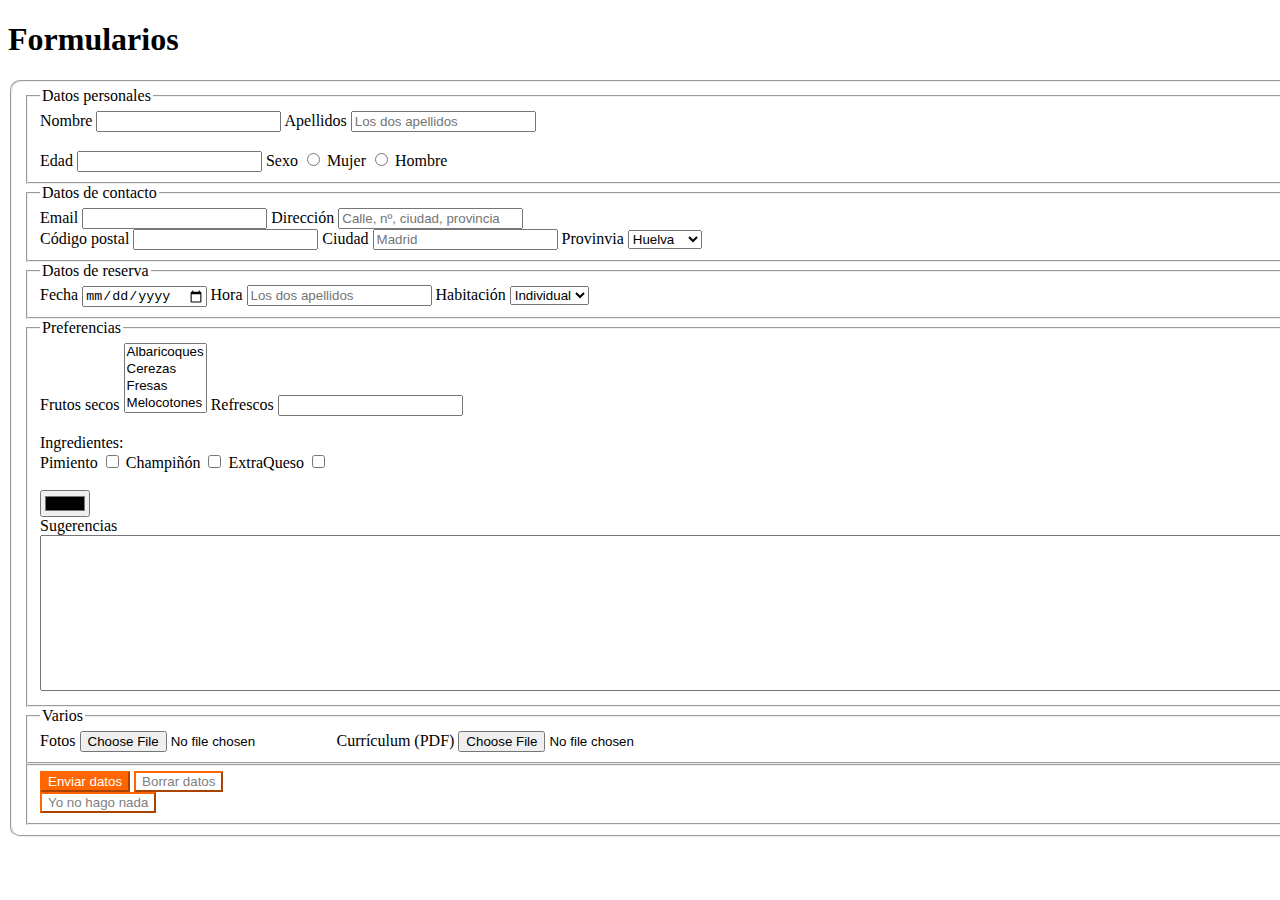
<file: index.html>
<!DOCTYPE html>
<html lang="es">
    <head>
        <meta charset="UTF-8">
        <meta name="viewport" content="width=device-width, initial-scale=1.0">
        <title>
            Ejercicio1
        </title>
    </head>
    <body>
        <h1>
            Formularios
        </h1>
        <form>
            <fieldset style="border-radius: 10px;">
                <fieldset>
                    <legend>
                        Datos personales
                    </legend>
                    Nombre
                    <input type="text" name="Nombre" required>
                    Apellidos
                    <input type="text" name="Apellidos" placeholder="Los dos apellidos">
                    <br>
                    <br>
                    Edad
                    <input type="number" name="Edad">
                    Sexo
                    <input type="radio" name="Mujer">
                    Mujer
                    <input type="radio" name="Hombre">
                    Hombre
                </fieldset>
                <fieldset>
                    <legend>
                        Datos de contacto
                    </legend>
                    Email
                    <input type="text" name="Email" required>
                    Dirección
                    <input type="text" name="Direccion" placeholder="Calle, nº, ciudad, provincia">
                    <br>
                    Código postal
                    <input type="number" name="CodigoPostal">
                    Ciudad
                    <input type="text" name="CodigoPostal" placeholder="Madrid">
                    Provinvia
                    <select name="Provincia">
                        <option value="Huelva">
                            Huelva
                        </option>
                        <option value="Sevilla">
                            Sevilla
                        </option>
                        <option value="Cordoba">
                            Córdoba
                        </option>
                        <option value="Jaen">
                            Jaén
                        </option>
                        <option value="Granada">
                            Granada
                        </option>
                        <option value="Almeria">
                            Almería
                        </option>
                        <option value="Malaga">
                            Málaga
                        </option>
                        <option value="Cadiz">
                            Cádiz
                        </option>
                    </select>
                </fieldset>
                <fieldset>
                    <legend>
                        Datos de reserva
                    </legend>
                    Fecha
                    <input type="date" name="Fecha" placeholder="23/01/2019">
                    Hora
                    <input type="datetime" name="Hora" placeholder="Los dos apellidos">
                    Habitación
                    <select name="Habitacion">
                        <option value="Individual">
                            Individual
                        </option>
                        <option value="Doble">
                            Doble
                        </option>
                    </select>
                </fieldset>
                <fieldset>
                    <legend>
                        Preferencias
                    </legend>
                    Frutos secos
                    <select name="FrutosSecos" multiple>
                        <option value="Albaricoque">
                            Albaricoques
                        </option>
                        <option value="Cerezas">
                            Cerezas
                        </option>
                        <option value="Fresas">
                            Fresas
                        </option>
                        <option value="Melocotones">
                            Melocotones
                        </option>
                        <option value="NoLoSe">
                            No lo sé
                        </option>
                    </select>
                    Refrescos
                    <input type="number" name="Refrescos">
                    <br>
                    <br>
                    Ingredientes:
                    <br>
                    Pimiento
                    <input type="checkbox" name="Pimiento" value="Pimiento">
                    Champiñón
                    <input type="checkbox" name="Champinon" value="Champinon">
                    ExtraQueso
                    <input type="checkbox" name="ExtraQueso" value="Pimiento">
                    <br>
                    <br>
                    <input type="color">
                    <br>
                    Sugerencias
                    <br>
                    <textarea name="Sugerencias" cols="245" rows="10">
                    </textarea>
                </fieldset>
                <fieldset>
                    <legend>
                        Varios
                    </legend>
                    Fotos
                    <input type="file" name="Fotos">
                    Currículum (PDF)
                    <input type="file" name="Curriculum">
                </fieldset>
                <fieldset>
                    <input type="submit" onclick="alert('Datos enviados')" value="Enviar datos" style="background-color: #ff6600; border-color: #ff6600; color: white;">
                    <input type="reset" onclick="alert('Datos borrados')" value="Borrar datos" style="background-color: white; border-color: #ff6600; color: gray;">
                    <br>
                    <input type="button" onclick="alert('Ni das palo al agua')" value="Yo no hago nada" style="background-color: white; border-color: #ff6600; color: gray;">
                </fieldset>
            </fieldset>
        </form>
    </body>
</html>
</file>
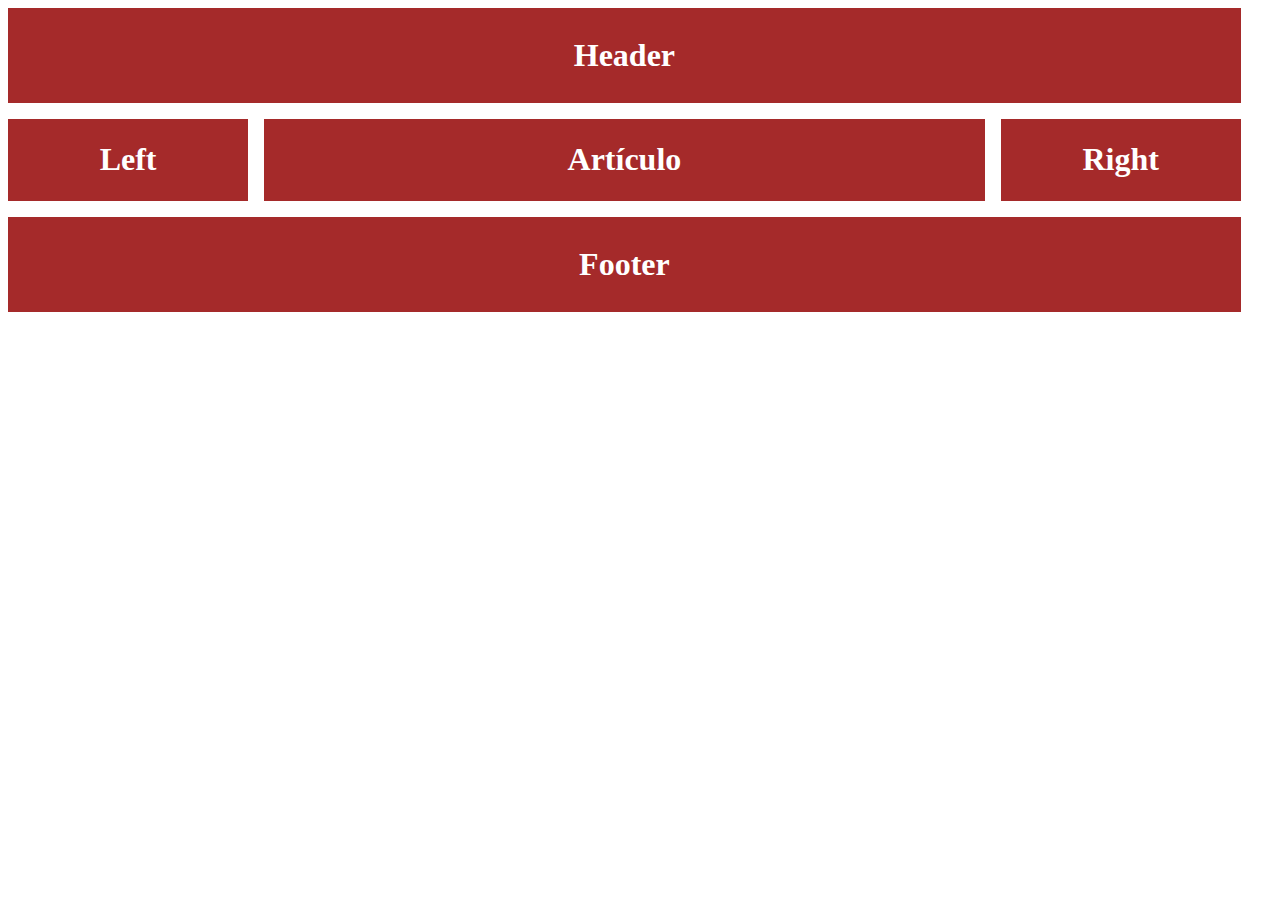
<file: Ejercicio 4/index.html>
<!DOCTYPE html>
<html lang="es">
    <head>
        <meta charset="UTF-8">
        <meta name="viewport" content="width=device-width, initial-scale=1.0">
        <title>Ejercicio4</title>
        <link rel="stylesheet" href="CSS/style.css">
    </head>
    <body>
        <div class="container">
            <header>
                <h1>
                    Header
                </h1>
            </header>
            <aside class="left">
                <h1>
                    Left
                </h1>
            </aside>
            <article>
                <h1>
                    Artículo
                </h1>
            </article>
            <aside class="right">
                <h1>
                    Right
                </h1>
            </aside>
            <footer>
                <h1>
                    Footer
                </h1>
            </footer>
        </div>
    </body>
</html>
</file>
<file: Ejercicio 4/CSS/style.css>
* {
    box-sizing: border-box;
}
.container {
    display: grid;
    grid-template-columns: 20% 60% 20%;
    grid-template-rows: 35% 30% 35%;
    width: 95%;
    color: white;
    grid-column-gap: 1em;
    grid-row-gap: 1em;
}
header {
    grid-column: 1/4;
    grid-row: 1/2;
    align-items: center;
    display: flex;
    justify-content: center;
    background-color: brown;
}
.left {
    grid-column: 1/2;
    grid-row: 2/3;
    align-items: center;
    display: flex;
    justify-content: center;
    background-color: brown;
}
article {
    grid-column: 2/3;
    grid-row: 2/3;
    align-items: center;
    display: flex;
    justify-content: center;
    background-color: brown;
}
.right {
    grid-column: 3/4;
    grid-row: 2/3;
    align-items: center;
    display: flex;
    justify-content: center;
    background-color: brown;
}
footer {
    grid-column: 1/4;
    grid-row: 3/4;
    align-items: center;
    display: flex;
    justify-content: center;
    background-color: brown;
}
@media screen and (max-width: 800px) {
    * {
        box-sizing: border-box;
    }
    .container {
        grid-template-columns: 100%;
        grid-template-rows: 20% 20% 20% 20% 20%;
        width: 100%;
    }
    header {
        grid-column: 1/2;
        grid-row: 1/2;
    }
    .left {
        grid-column: 1/2;
        grid-row: 2/3;
    }
    article {
        grid-column: 1/2;
        grid-row: 3/4;
    }
    .right {
        grid-column: 1/2;
        grid-row: 4/5;
    }
    footer {
        grid-column: 1/2;
        grid-row: 5/6;
    }
}
</file>
